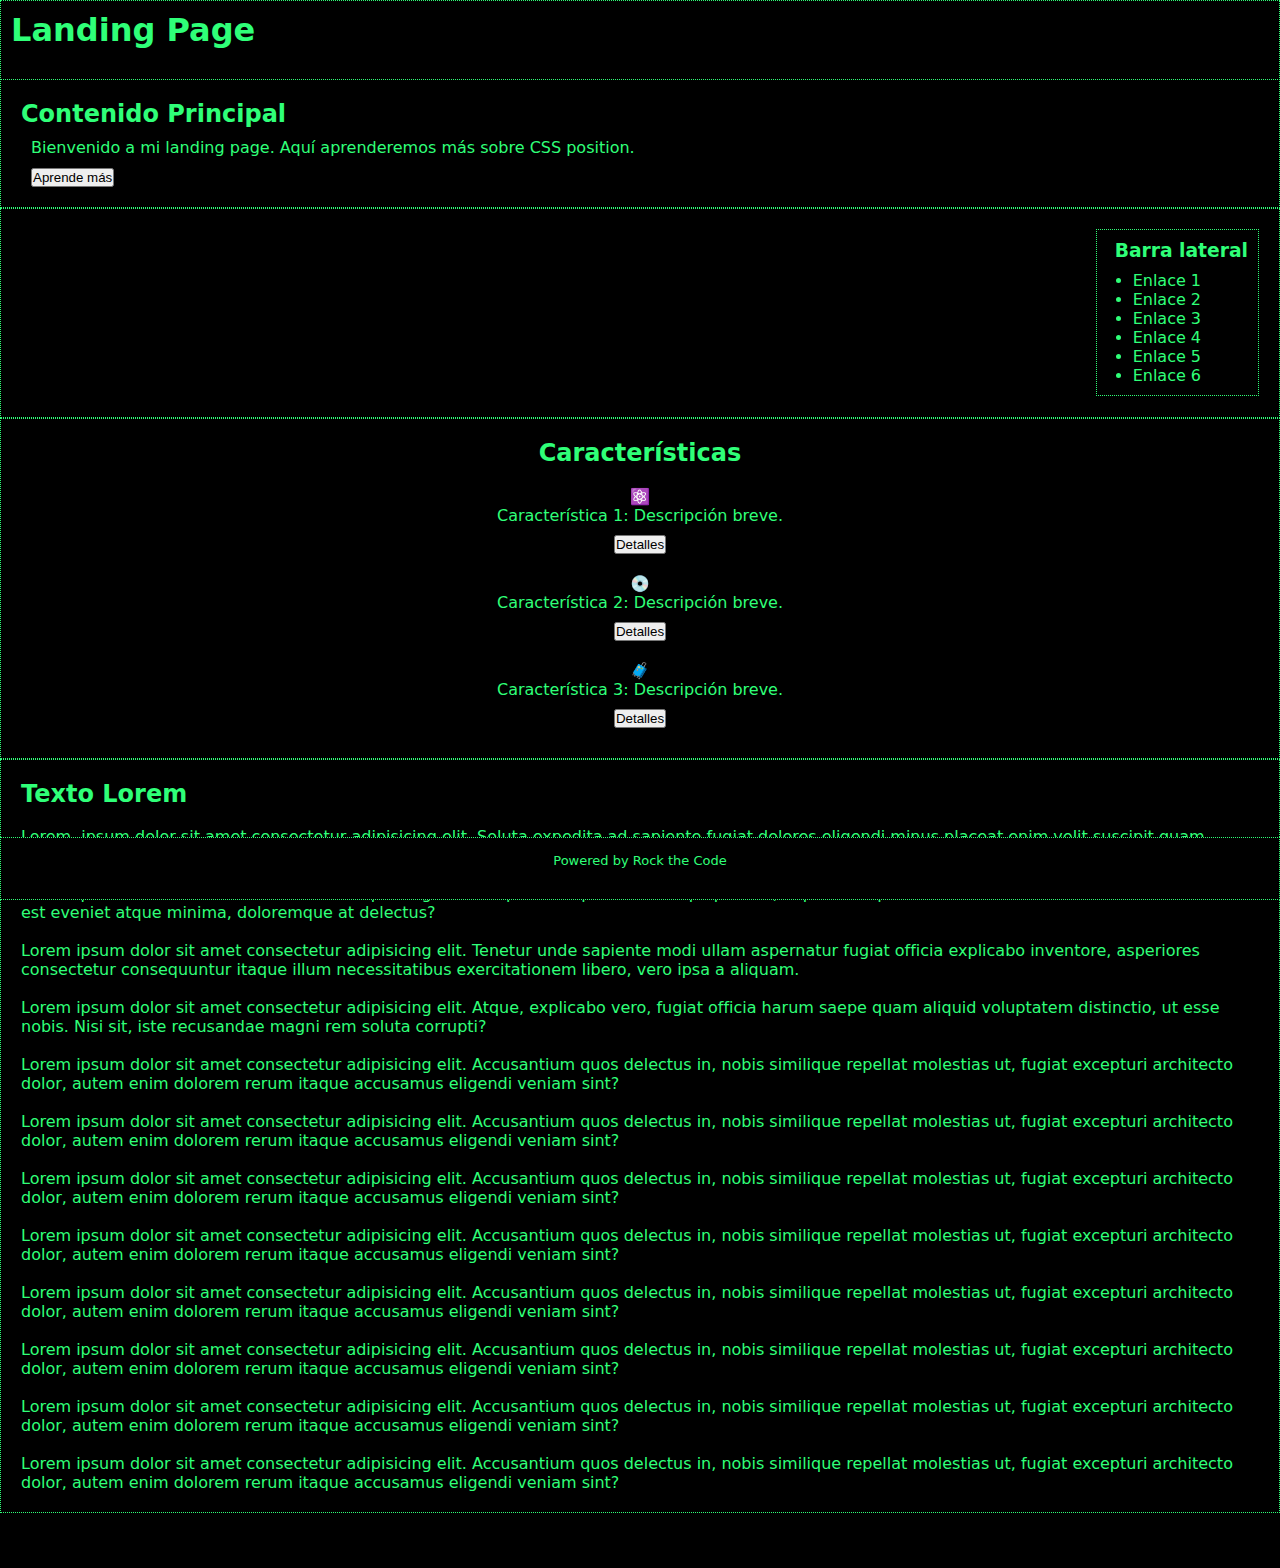
<file: index.html>
<!DOCTYPE html>
<html lang="es">
  <head>
    <meta charset="UTF-8" />
    <meta name="viewport" content="width=device-width, initial-scale=1.0" />
    <link rel="stylesheet" href="style.css" />
    <title>Landing Page</title>
  </head>
  <body>
    <header>
      <h1>Landing Page</h1>
    </header>
    <main>
      <section class="content">
        <h2>Contenido Principal</h2>
        <p>
          Bienvenido a mi landing page. Aquí aprenderemos más sobre CSS position.
        </p>
        <button>Aprende más</button>
      </section>
      <aside class="sidebar">
        <section class="sidebar-box">
        <h3>Barra lateral</h3>
        <ul>
          <li>Enlace 1</li>
          <li>Enlace 2</li>
          <li>Enlace 3</li>
          <li>Enlace 4</li>
          <li>Enlace 5</li>
          <li>Enlace 6</li>
        </ul>
      </section>
      </aside>
    </main>
    <section class="features">
      <h2>Características</h2>
      <div class="feature">
        <span>⚛️</span>
        <p>Característica 1: Descripción breve.</p>
        <button>Detalles</button>
      </div>
      <div class="feature">
        <span>💿</span>
        <p>Característica 2: Descripción breve.</p>
        <button>Detalles</button>
      </div>
      <div class="feature">
        <span>🧳</span>
        <p>Característica 3: Descripción breve.</p>
        <button>Detalles</button>
      </div>
    </section>
      <!-- texto generado para probar el scroll -->
    <section class="lorem">
      <h2>Texto Lorem</h2>
      <br>
      <p>Lorem, ipsum dolor sit amet consectetur adipisicing elit. Soluta expedita ad sapiente fugiat dolores eligendi minus placeat enim velit suscipit quam voluptatem debitis veritatis iure corporis excepturi et, impedit fugit!</p>
      <br>
      <p>Lorem ipsum dolor sit amet consectetur adipisicing elit. Voluptatibus ipsam non culpa placeat, id pariatur quaerat sit delectus natus. Harum cum sed ea est eveniet atque minima, doloremque at delectus?</p>
      <br>
      <p>Lorem ipsum dolor sit amet consectetur adipisicing elit. Tenetur unde sapiente modi ullam aspernatur fugiat officia explicabo inventore, asperiores consectetur consequuntur itaque illum necessitatibus exercitationem libero, vero ipsa a aliquam.</p>
      <br>
      <p>Lorem ipsum dolor sit amet consectetur adipisicing elit. Atque, explicabo vero, fugiat officia harum saepe quam aliquid voluptatem distinctio, ut esse nobis. Nisi sit, iste recusandae magni rem soluta corrupti?</p>
      <br>
      <p>Lorem ipsum dolor sit amet consectetur adipisicing elit. Accusantium quos delectus in, nobis similique repellat molestias ut, fugiat excepturi architecto dolor, autem enim dolorem rerum itaque accusamus eligendi veniam sint?</p>      
      <br>
      <p>Lorem ipsum dolor sit amet consectetur adipisicing elit. Accusantium quos delectus in, nobis similique repellat molestias ut, fugiat excepturi architecto dolor, autem enim dolorem rerum itaque accusamus eligendi veniam sint?</p>      
      <br>
      <p>Lorem ipsum dolor sit amet consectetur adipisicing elit. Accusantium quos delectus in, nobis similique repellat molestias ut, fugiat excepturi architecto dolor, autem enim dolorem rerum itaque accusamus eligendi veniam sint?</p>
      <br>
      <p>Lorem ipsum dolor sit amet consectetur adipisicing elit. Accusantium quos delectus in, nobis similique repellat molestias ut, fugiat excepturi architecto dolor, autem enim dolorem rerum itaque accusamus eligendi veniam sint?</p>
      <br>
      <p>Lorem ipsum dolor sit amet consectetur adipisicing elit. Accusantium quos delectus in, nobis similique repellat molestias ut, fugiat excepturi architecto dolor, autem enim dolorem rerum itaque accusamus eligendi veniam sint?</p>
      <br>
      <p>Lorem ipsum dolor sit amet consectetur adipisicing elit. Accusantium quos delectus in, nobis similique repellat molestias ut, fugiat excepturi architecto dolor, autem enim dolorem rerum itaque accusamus eligendi veniam sint?</p>
      <br>
      <p>Lorem ipsum dolor sit amet consectetur adipisicing elit. Accusantium quos delectus in, nobis similique repellat molestias ut, fugiat excepturi architecto dolor, autem enim dolorem rerum itaque accusamus eligendi veniam sint?</p>
      <br>
      <p>Lorem ipsum dolor sit amet consectetur adipisicing elit. Accusantium quos delectus in, nobis similique repellat molestias ut, fugiat excepturi architecto dolor, autem enim dolorem rerum itaque accusamus eligendi veniam sint?</p>
    </section>
      <!-- texto generado para probar el scroll -->
    <footer>
      <p>Powered by Rock the Code</p>
    </footer>

  </body>
</html>
</file>
<file: style.css>
* {
    margin: 0;
    padding: 0;
    box-sizing: border-box
}

body {
  font-family: system-ui, -apple-system, BlinkMacSystemFont, "Segoe UI", Roboto,
  Oxygen, Ubuntu, Cantarell, "Open Sans", "Helvetica Neue", sans-serif;
  background-color: black;
  color: rgb(47, 255, 120);
}

header {
  position: fixed;
  /* para que se adapte a cualquier dispositivo: */
  width: 100%;
  border: 1px dotted;
  padding-bottom: 30px;
  padding-left: 10px;
  padding-top: 10px;
  /* hay que poner esto para que se fije en la esquina superior izquierda: */
  top: 0;
  left: 0;
  background-color: black;
  /* para que cuando haga scroll, no se mezcle el contenido con el título */
  z-index: 9999;
}
main {
  position: relative;
  margin-top: 79px;
}
footer {
  position: fixed;
  border: 1px dotted;
  bottom: 0px;
  width: 100%;
  height: 7%;
  background-color: black;
}
footer > p {
  text-align: center;
  top: 0px;
  padding: 15px;
  font-size: small;
}
.content {
  border: 1px dotted;
  width: 100%;
  padding: 20px;
}
.content > p {
  margin: 10px;
}
.content > button {
  margin-left: 10px;
}
.sidebar {
  position: absolute;
  border: 1px dotted;
  width: 100%;
  padding: 20px;
  height: 210px;
}
.sidebar-box {
  border: 1px dotted;
  width:fit-content;
  padding: 10px 10px 10px 18px;
  position: absolute;
  right: 20px;
}
.sidebar-box > h3 {
  margin-bottom: 10px;
}
.sidebar-box > ul {
  padding-left: 18px;
}
.features {
  border: 1px dotted;
  text-align: center;
  width: 100%;
  position: relative;
  margin-top: 210px;
  padding: 20px;
}
.features > h2 {
  margin-bottom: 10px;
}
.feature {
  padding: 10px;
}
.feature > button {
  margin-top: 10px;
}
.lorem {
  position: static;
  border: 1px dotted;
  width: 100%;
  padding: 20px;
  /* para que se lea el texto de abajo */
  margin-bottom: 55px;
}
</file>
